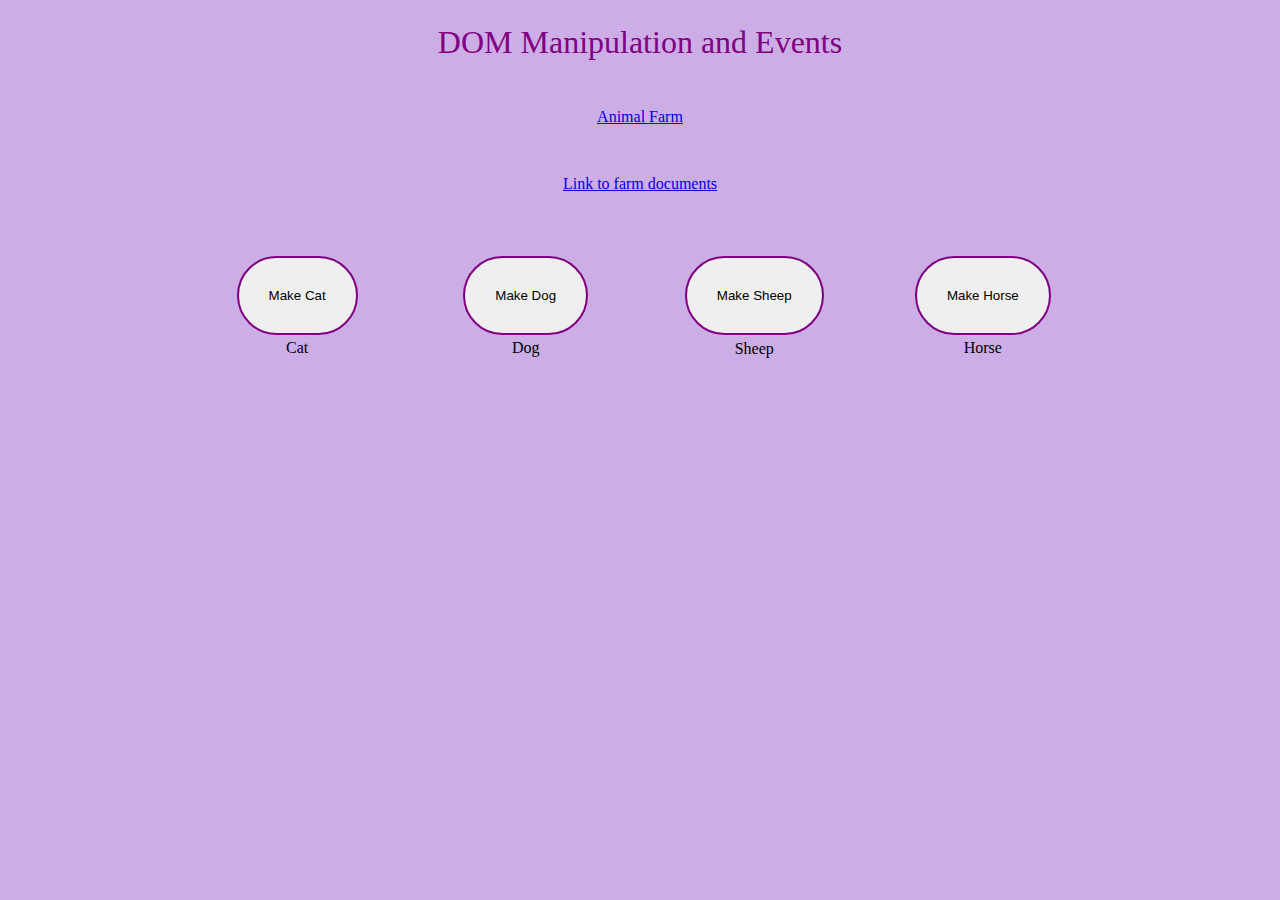
<file: index.html>
<!DOCTYPE html>
<html lang="en">
<head>
  <meta charset="UTF-8">
  <meta http-equiv="X-UA-Compatible" content="IE=edge">
  <meta name="viewport" content="width=device-width, initial-scale=1.0">
  <title>Animal Farm</title>
  <link rel="stylesheet" href="reset.css">
  <link rel="stylesheet" href="style.css">
</head>

<body>
  <h1>DOM Manipulation and Events</h1>
  <nav>
    <ul>
      <li><a href="index.html">Animal Farm</a></li>
      <li><a href="journal.html">Link to farm documents</a></li>
    </ul>
  </nav>

  <main>
    <section id="link">
    </section>

    <section id="function">

  <ul id="cats">
    <button id="make-cat">Make Cat</button>
    <li>Cat</li>
  </ul>

  <ul id="dogs">
    <button id="make-dog">Make Dog</button>
    <li>Dog</li>
  </ul>

  <ul id="sheeps">
    <button id="make-sheep">Make Sheep</button>
    <li>Sheep</li>
  </ul>

  <ul id="horses">
    <button id="make-horse">Make Horse</button>
    <li>Horse</li>
  </ul>

</section>
<section id="Ads">
  </section>
  
</main>

  <script src="app.js"></script>
</body>
</html>
</file>
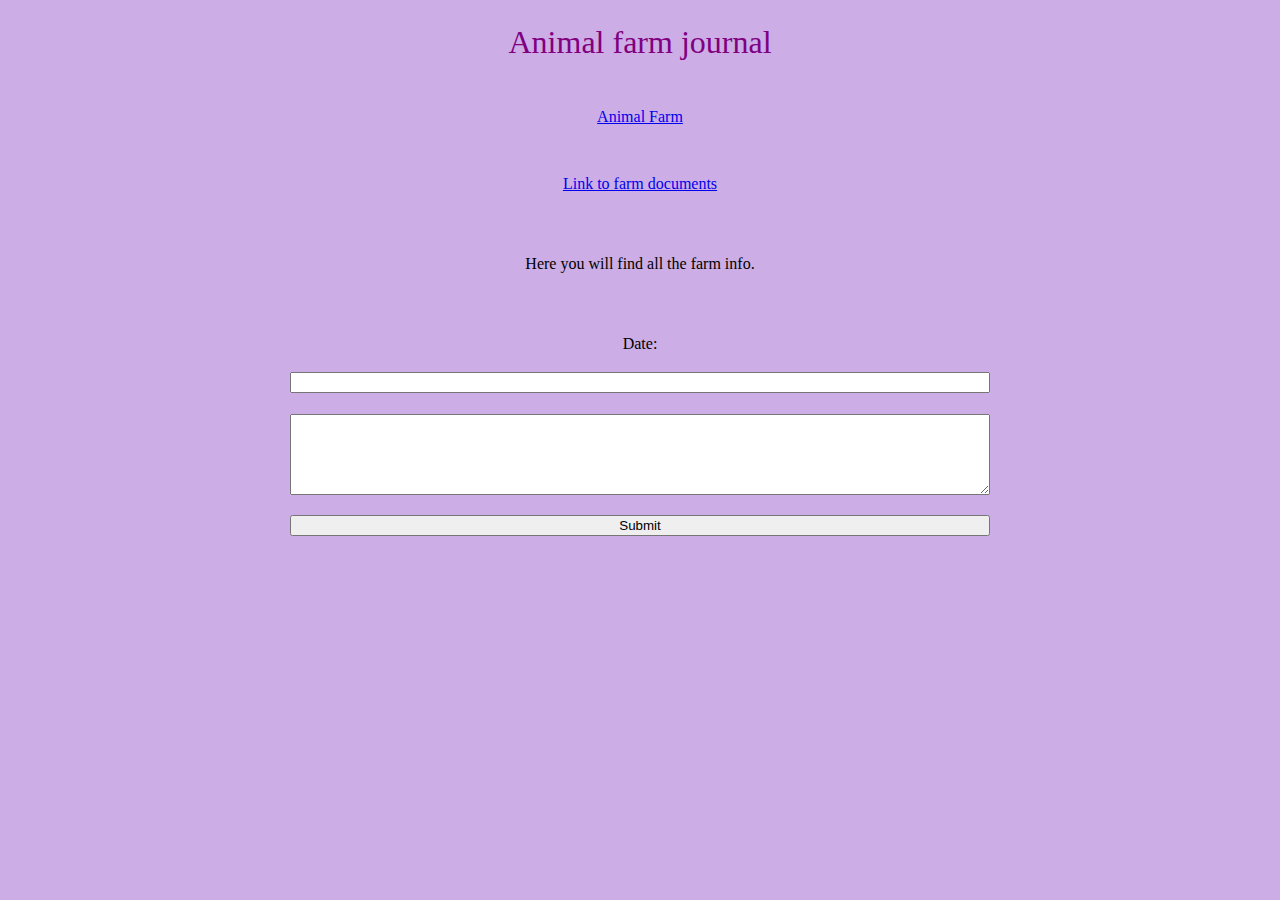
<file: journal.html>
<!DOCTYPE html>
<html lang="en">
<head>
    <meta charset="UTF-8">
    <meta http-equiv="X-UA-Compatible" content="IE=edge">
    <meta name="viewport" content="width=device-width, initial-scale=1.0">
    <link rel="stylesheet" href="reset.css">
  <link rel="stylesheet" href="style.css">
    <title>Document</title>
</head>
<body>
    <h1>Animal farm journal</h1>
    <nav>
        <ul>
          <li><a href="index.html">Animal Farm</a></li>
          <li><a href="journal.html">Link to farm documents</a></li>
        </ul>
      </nav>
      <section>
    <h2>Here you will find all the farm info.</h2>
    <form id="myForm">
        <fieldset id="first"></fieldset>
    </form>
    <div id="render"></div>
  </section>
</body>
<script src="form.js"></script>
</html>
</file>
<file: style.css>
body{
    background-color: rgb(204, 173, 230);
}

h1{
    font-size: xx-large;
    text-align: center;
    margin-top: 2%;
    color: purple;
    margin-bottom: 2%;
}

main{
    display: grid;
    grid-template-columns: 1fr 5fr 1fr;
}

#function{
    display: grid;
    grid-template-columns: 1fr 1fr 1fr 1fr;
}

#cats{
    justify-self: center;
}

#dogs{
    justify-self: center;
}

#sheeps{
    justify-self: center;
}

#horses{
    justify-self: center;
}

#make-cat{
    padding: 30px;
    border: solid purple 2px;
    border-radius: 50px;

}

#make-dog{
    padding: 30px;
    border: solid purple 2px;
    border-radius: 50px;

}

#make-sheep{
    padding: 30px;
    border: solid purple 2px;
    border-radius: 50px;

}

#make-horse{
    padding: 30px;
    border: solid purple 2px;
    border-radius: 50px;

}



li{
    text-align: center;
    margin-top: 4%;
}

img{
    display: flex;
    justify-content: center;
    justify-content: space-evenly;
    height: 125px;
    width: 125px;
    border-radius: 25px;
    margin-top: 10%;
}

nav{
    margin-bottom: 5%;
}

/* section{
    display: flex;
    justify-content: center;
} */

fieldset{
    display: flex;
    flex-direction: column;
    justify-content: space-between;
    margin:auto;
    text-align: center;
    height: 200px;
    width: 700px;
}

h2{
    text-align: center;
    margin-bottom: 5%;
}

p{
    text-align: center;
}
</file>
